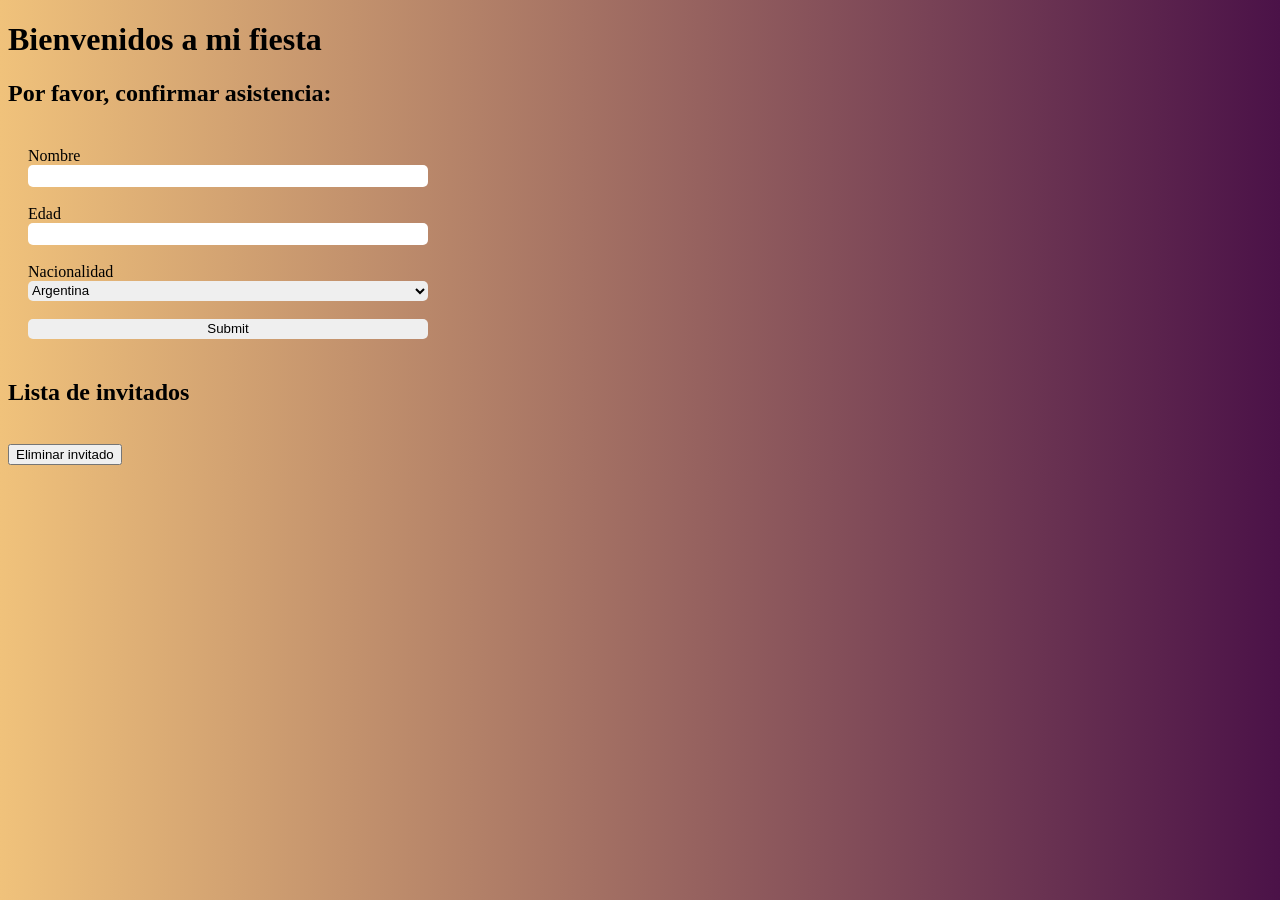
<file: codigo-otros-2-main/formulario.html>
<!DOCTYPE html>
<html lang="en">

<head>
  <meta charset="UTF-8">
  <meta http-equiv="X-UA-Compatible" content="IE=edge">
  <meta name="viewport" content="width=device-width, initial-scale=1.0">
  <link rel="stylesheet" type="text/css" media="screen" href="./styles.css">
  <title>Formulario</title>
</head>
<body>
  <h1>Bienvenidos a mi fiesta</h1>
  <h2>Por favor, confirmar asistencia:</h2>

  <form class="formulario">
    Nombre <input type="text" name="name" id="name">
    <br />
    Edad <input type="number" name="age" id="age">
    <br />

    Nacionalidad
    <select name="nationality" id="nationality">
      <option value="ar">Argentina</option>
      <option value="mx">Mexicana</option>
      <option value="per">Peruana</option>
      <option value="vnzl">Venezolana</option>
    </select>
    <br />
    <input type="submit">
  </form>

  <div>
    <h2>Lista de invitados</h2>

  </div>

  <script src="./formulario.js"></script>
</body>

</html>
</file>
<file: codigo-otros-2-main/styles.css>
body {
  background: #f0c27b; /* fallback for old browsers */
  background: -webkit-linear-gradient(to right, #f0c27b, #4b1248); /* Chrome 10-25, Safari 5.1-6 */
  background: linear-gradient(to right, #f0c27b, #4b1248); /* W3C, IE 10+/ Edge, Firefox 16+, Chrome 26+, Opera 12+, Safari 7+ */
}

.formulario {
  padding: 20px;
  display: flex;
  flex-direction: column;
  width: 400px;
}

.formulario input, select {
  border: none;
  height: 20px;
  border-radius: 5px;
}

.error {
  background-color: red;
}

.elemento-lista {
  color: #4b1248;
  font-family: Verdana;
  margin: 10px 0;
  border: 5px solid #4b1248;
  border-radius: 5px;
  padding: 0 5px;
  width: 400px;
  margin: 20px
}

.elemento-lista input {
  border: none;
  background: none;
  color: #4b1248;
  font-family: Verdana;
  margin: 10px 0;
  font-size: 16px;
}
</file>
